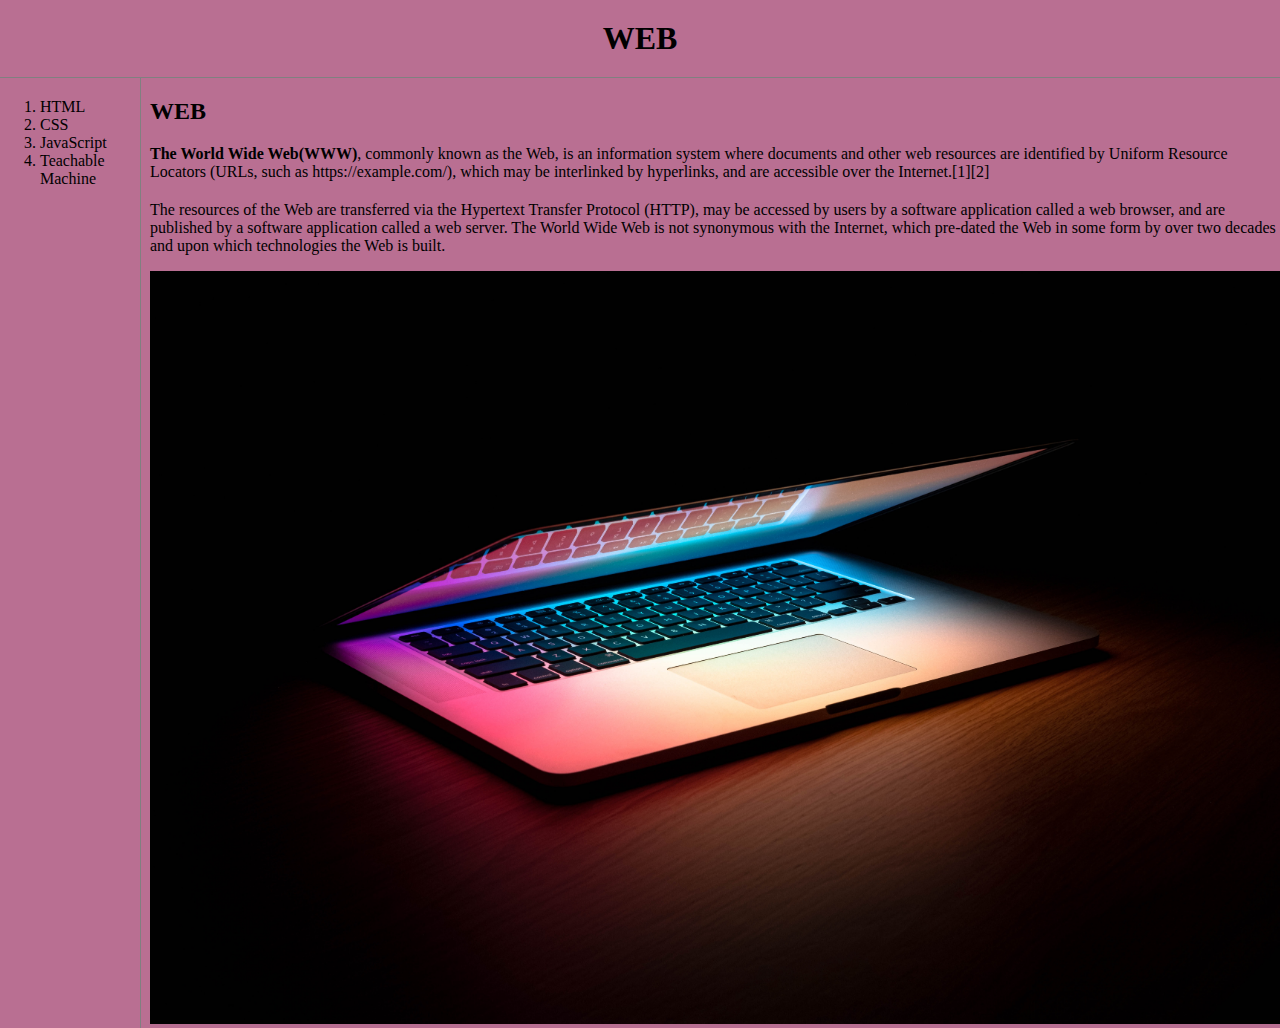
<file: index.html>
<!DOCTYPE html>
<html>
<head>
<title>WEB1 - Welcome</title>
<meta charset="utf-8">
<link rel="stylesheet" href="style.css">
</head>
<body>
    <h1><a href="index.html">WEB</a></h1>
    <div id="grid">
        <ol>
            <li><a href="1.html">HTML</a></li>
            <li><a href="2.html">CSS</a></li>
            <li><a href="3.html">JavaScript</a></li>
            <li><a href="4.html">Teachable Machine</a></li>
        </ol>
    
        <div>
            <h2><strong>WEB</strong></h2>
            <p><a href = "https://en.wikipedia.org/wiki/World_Wide_Web" target="_blank" title="WEB specification"><strong>The World Wide Web(WWW)</strong></a>,
            commonly known as the Web, is an information system where documents and other web resources are identified by Uniform Resource Locators (URLs, such as https://example.com/), which may be interlinked by hyperlinks, and are accessible over the Internet.[1][2]</p><p style="margin-top:20px">The resources of the Web are transferred via the Hypertext Transfer Protocol (HTTP), may be accessed by users by a software application called a web browser, and are published by a software application called a web server. The World Wide Web is not synonymous with the Internet, which pre-dated the Web in some form by over two decades and upon which technologies the Web is built.</p>
            <img src="22.jpg" width="100%">
        </div>
    </div>

<!--Start of Tawk.to Script-->
<script type="text/javascript">
var Tawk_API=Tawk_API||{}, Tawk_LoadStart=new Date();
(function(){
var s1=document.createElement("script"),s0=document.getElementsByTagName("script")[0];
s1.async=true;
s1.src='https://embed.tawk.to/60a642ceb1d5182476bac798/1f64n9ulo';
s1.charset='UTF-8';
s1.setAttribute('crossorigin','*');
s0.parentNode.insertBefore(s1,s0);
})();
</script>
<!--End of Tawk.to Script-->


<div id="disqus_thread"></div>
<script>
    /**
    *  RECOMMENDED CONFIGURATION VARIABLES: EDIT AND UNCOMMENT THE SECTION BELOW TO INSERT DYNAMIC VALUES FROM YOUR PLATFORM OR CMS.
    *  LEARN WHY DEFINING THESE VARIABLES IS IMPORTANT: https://disqus.com/admin/universalcode/#configuration-variables    */
    /*
    var disqus_config = function () {
    this.page.url = PAGE_URL;  // Replace PAGE_URL with your page's canonical URL variable
    this.page.identifier = PAGE_IDENTIFIER; // Replace PAGE_IDENTIFIER with your page's unique identifier variable
    };
    */
    (function() { // DON'T EDIT BELOW THIS LINE
    var d = document, s = d.createElement('script');
    s.src = 'https://html-7vwtvaxm1x.disqus.com/embed.js';
    s.setAttribute('data-timestamp', +new Date());
    (d.head || d.body).appendChild(s);
    })();
</script>
<noscript>Please enable JavaScript to view the <a href="https://disqus.com/?ref_noscript">comments powered by Disqus.</a></noscript>


</body>
</file>
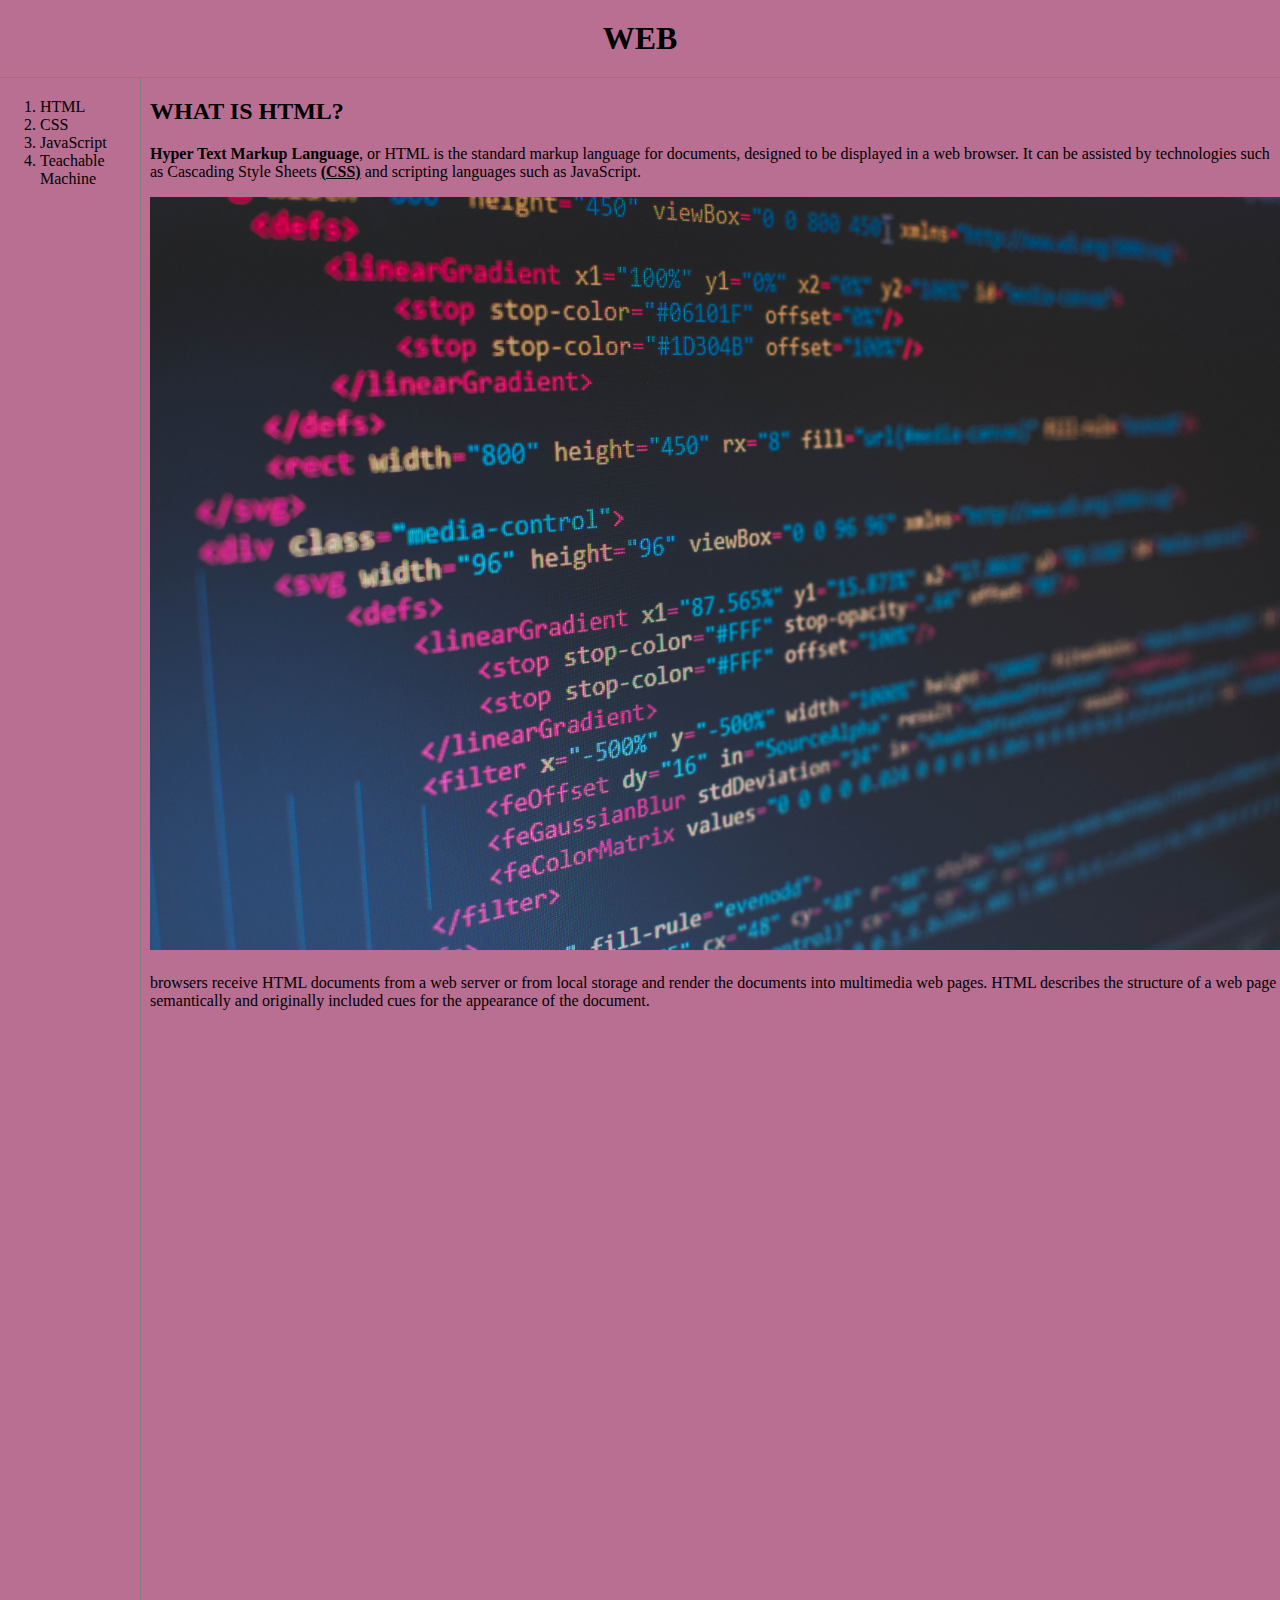
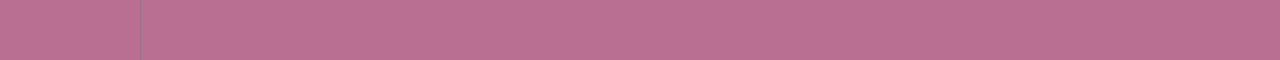
<file: 1.html>
<!DOCTYPE html>
<html>
<head>
<title>WEB1 - html</title>
<meta charset="utf-8">
<link rel="stylesheet" href="style.css">
</head>
<body>
    <h1><a href="index.html">WEB</a></h1>
<div id="grid">
    <ol>
        <li><a href="1.html">HTML</a></li>
        <li><a href="2.html">CSS</a></li>
        <li><a href="3.html">JavaScript</a></li>
        <li><a href="4.html">Teachable Machine</a></li>
    </ol>
    <div>
        <h2><strong>WHAT IS HTML?</strong></h2>

        <p><strong><a href="https://en.wikipedia.org/wiki/HTML" target="_blank" title="html specification">Hyper Text Markup Language</a></strong>, or HTML is the standard markup language for documents,
        designed to be displayed in a web browser. It can be assisted by technologies such as
        Cascading Style Sheets <strong><u><a href="https://en.wikipedia.org/wiki/CSS" target="_blank" title="CSS specification">(CSS)</a></u></strong> and scripting languages such as JavaScript.
        </p>
        <img src="11.jpg" width="100%">
        <p style="margin-top: 20px;"> browsers receive HTML documents from a web server or from local storage and 
        render the documents into multimedia web pages. HTML describes the structure of 
        a web page semantically and originally included cues for the appearance of the document.</p>


        <p style="margin-top: 30px;">
            <iframe width="100%" height="600" src="https://www.youtube.com/embed/jSJM9iOiQ1g" title="YouTube video player" frameborder="0" allow="accelerometer; autoplay; clipboard-write; encrypted-media; gyroscope; picture-in-picture" allowfullscreen></iframe>
        </p>

    </div>
        
</div>

<div id="disqus_thread"></div>
<script>
    /**
    *  RECOMMENDED CONFIGURATION VARIABLES: EDIT AND UNCOMMENT THE SECTION BELOW TO INSERT DYNAMIC VALUES FROM YOUR PLATFORM OR CMS.
    *  LEARN WHY DEFINING THESE VARIABLES IS IMPORTANT: https://disqus.com/admin/universalcode/#configuration-variables    */
    /*
    var disqus_config = function () {
    this.page.url = PAGE_URL;  // Replace PAGE_URL with your page's canonical URL variable
    this.page.identifier = PAGE_IDENTIFIER; // Replace PAGE_IDENTIFIER with your page's unique identifier variable
    };
    */
    (function() { // DON'T EDIT BELOW THIS LINE
    var d = document, s = d.createElement('script');
    s.src = 'https://html-7vwtvaxm1x.disqus.com/embed.js';
    s.setAttribute('data-timestamp', +new Date());
    (d.head || d.body).appendChild(s);
    })();
</script>
<noscript>Please enable JavaScript to view the <a href="https://disqus.com/?ref_noscript">comments powered by Disqus.</a></noscript>

</body>
</file>
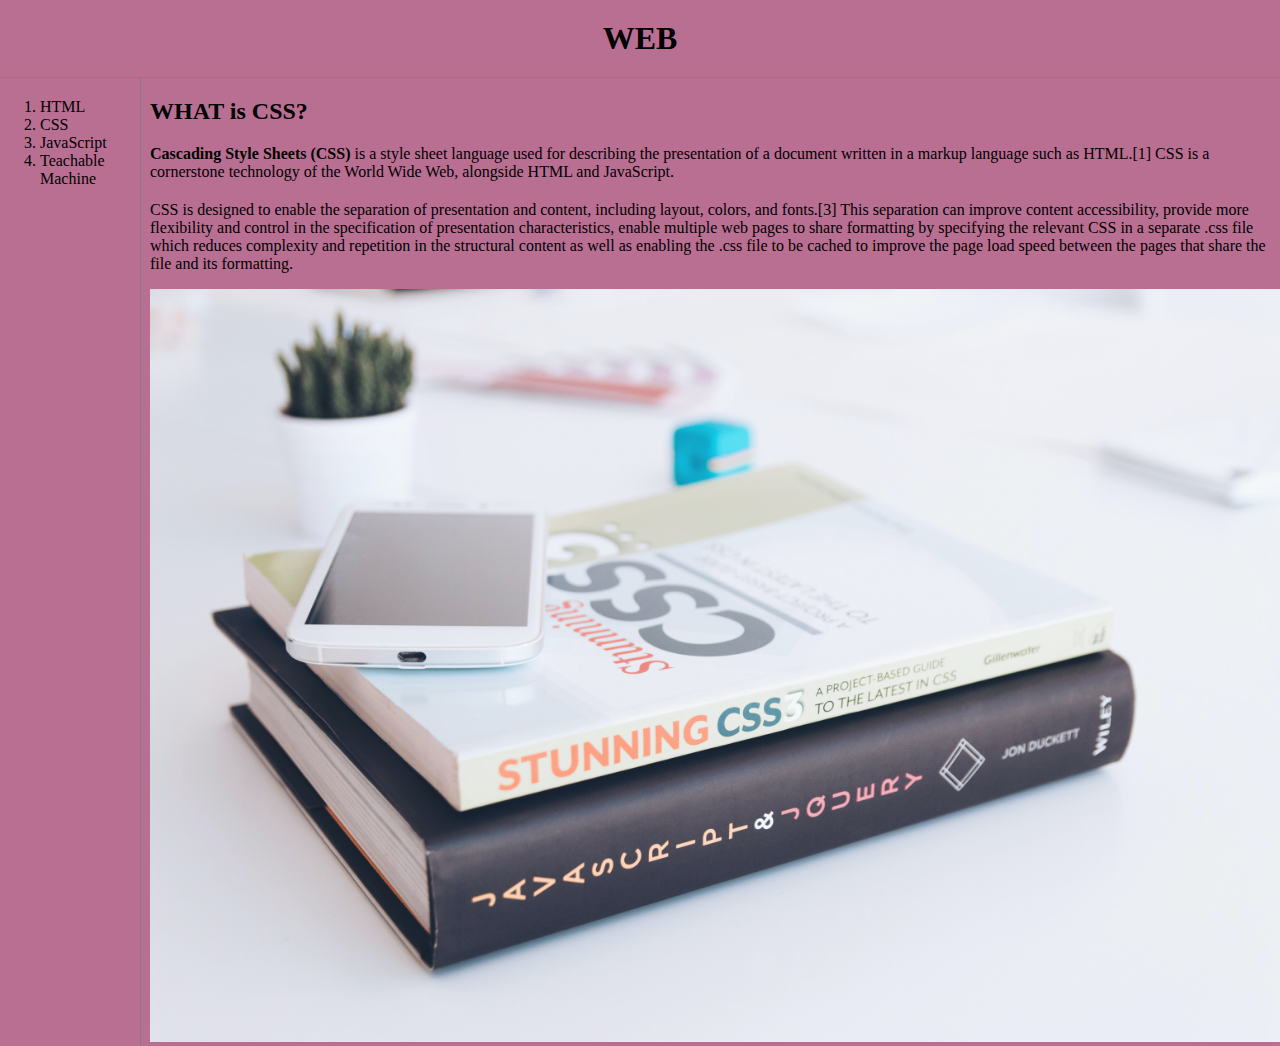
<file: 2.html>
<!DOCTYPE html>
<html>
<head>
<title>WEB1 - CSS</title>
<meta charset="utf-8">
</head>
<link rel="stylesheet" href="style.css">
<body>
    <h1><a href="index.html">WEB</a></h1>

<div id="grid">
    <ol>
        <li><a href="1.html">HTML</a></li>
        <li><a href="2.html">CSS</a></li>
        <li><a href="3.html">JavaScript</a></li>
        <li><a href="4.html">Teachable Machine</a></li>
    </ol>
    <div>
        <h2><strong>WHAT is CSS?</strong></h2>
        <p><strong><a href="https://en.wikipedia.org/wiki/CSS" target="_blank" title="CSS specification">Cascading Style Sheets (CSS)</a></strong> is a style sheet language used for describing the presentation of a document written in a markup language such as HTML.[1] CSS is a cornerstone technology of the World Wide Web, alongside HTML and JavaScript.</p>
        <p><p style="margin-top:20px">CSS is designed to enable the separation of presentation and content, including layout, colors, and fonts.[3] This separation can improve content accessibility, provide more flexibility and control in the specification of presentation characteristics, enable multiple web pages to share formatting by specifying the relevant CSS in a separate .css file which reduces complexity and repetition in the structural content as well as enabling the .css file to be cached to improve the page load speed between the pages that share the file and its formatting.</p>
        <img src="css.jpg" width="100%">
    </div>
</div>

<div id="disqus_thread"></div>
<script>
    /**
    *  RECOMMENDED CONFIGURATION VARIABLES: EDIT AND UNCOMMENT THE SECTION BELOW TO INSERT DYNAMIC VALUES FROM YOUR PLATFORM OR CMS.
    *  LEARN WHY DEFINING THESE VARIABLES IS IMPORTANT: https://disqus.com/admin/universalcode/#configuration-variables    */
    /*
    var disqus_config = function () {
    this.page.url = PAGE_URL;  // Replace PAGE_URL with your page's canonical URL variable
    this.page.identifier = PAGE_IDENTIFIER; // Replace PAGE_IDENTIFIER with your page's unique identifier variable
    };
    */
    (function() { // DON'T EDIT BELOW THIS LINE
    var d = document, s = d.createElement('script');
    s.src = 'https://html-7vwtvaxm1x.disqus.com/embed.js';
    s.setAttribute('data-timestamp', +new Date());
    (d.head || d.body).appendChild(s);
    })();
</script>
<noscript>Please enable JavaScript to view the <a href="https://disqus.com/?ref_noscript">comments powered by Disqus.</a></noscript>

</body>
</file>
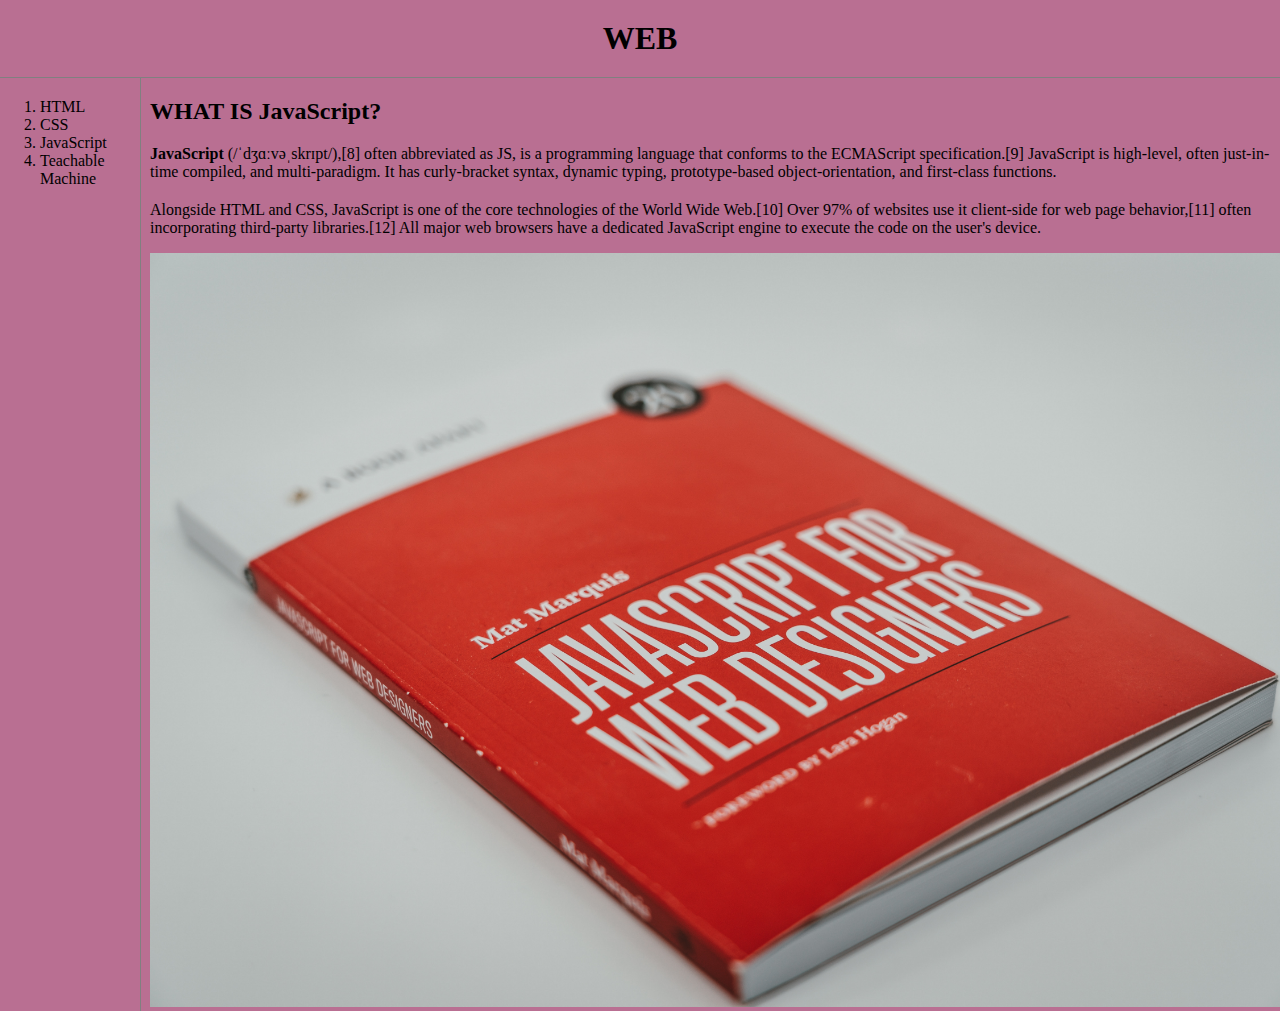
<file: 3.html>
<!DOCTYPE html>
<html>
<head>
<title>WEB1 - JavaScript</title>
<meta charset="utf-8">
<link rel="stylesheet" href="style.css">
</head>
<body>
     <h1><a href="index.html">WEB</a></h1>
<div id="grid">
    <ol>
        <li><a href="1.html" class="saw">HTML</a></li>
        <li><a href="2.html" class="saw"ß>CSS</a></li>
        <li><a href="3.html" class="saw" id="active">JavaScript</a></li>
        <li><a href="4.html">Teachable Machine</a></li>
    </ol>
    <div>
        <h2><strong>WHAT IS JavaScript?</strong></h2>
        <p><a href="https://en.wikipedia.org/wiki/JavaScript" target="_blank" title="JavaScript specification"><strong>JavaScript</strong></a> (/ˈdʒɑːvəˌskrɪpt/),[8] often abbreviated as JS, is a programming language that conforms to the ECMAScript specification.[9] JavaScript is high-level, often just-in-time compiled, and multi-paradigm. It has curly-bracket syntax, dynamic typing, prototype-based object-orientation, and first-class functions.</p>
        <p style="margin-top: 20px;">Alongside HTML and CSS, JavaScript is one of the core technologies of the World Wide Web.[10] Over 97% of websites use it client-side for web page behavior,[11] often incorporating third-party libraries.[12] All major web browsers have a dedicated JavaScript engine to execute the code on the user's device.</p>
        <img src="java.jpg" width="100%">
    </div>
</div>
<div id="disqus_thread"></div>
<script>
    /**
    *  RECOMMENDED CONFIGURATION VARIABLES: EDIT AND UNCOMMENT THE SECTION BELOW TO INSERT DYNAMIC VALUES FROM YOUR PLATFORM OR CMS.
    *  LEARN WHY DEFINING THESE VARIABLES IS IMPORTANT: https://disqus.com/admin/universalcode/#configuration-variables    */
    /*
    var disqus_config = function () {
    this.page.url = PAGE_URL;  // Replace PAGE_URL with your page's canonical URL variable
    this.page.identifier = PAGE_IDENTIFIER; // Replace PAGE_IDENTIFIER with your page's unique identifier variable
    };
    */
    (function() { // DON'T EDIT BELOW THIS LINE
    var d = document, s = d.createElement('script');
    s.src = 'https://html-7vwtvaxm1x.disqus.com/embed.js';
    s.setAttribute('data-timestamp', +new Date());
    (d.head || d.body).appendChild(s);
    })();
</script>
<noscript>Please enable JavaScript to view the <a href="https://disqus.com/?ref_noscript">comments powered by Disqus.</a></noscript>

</body>
</file>
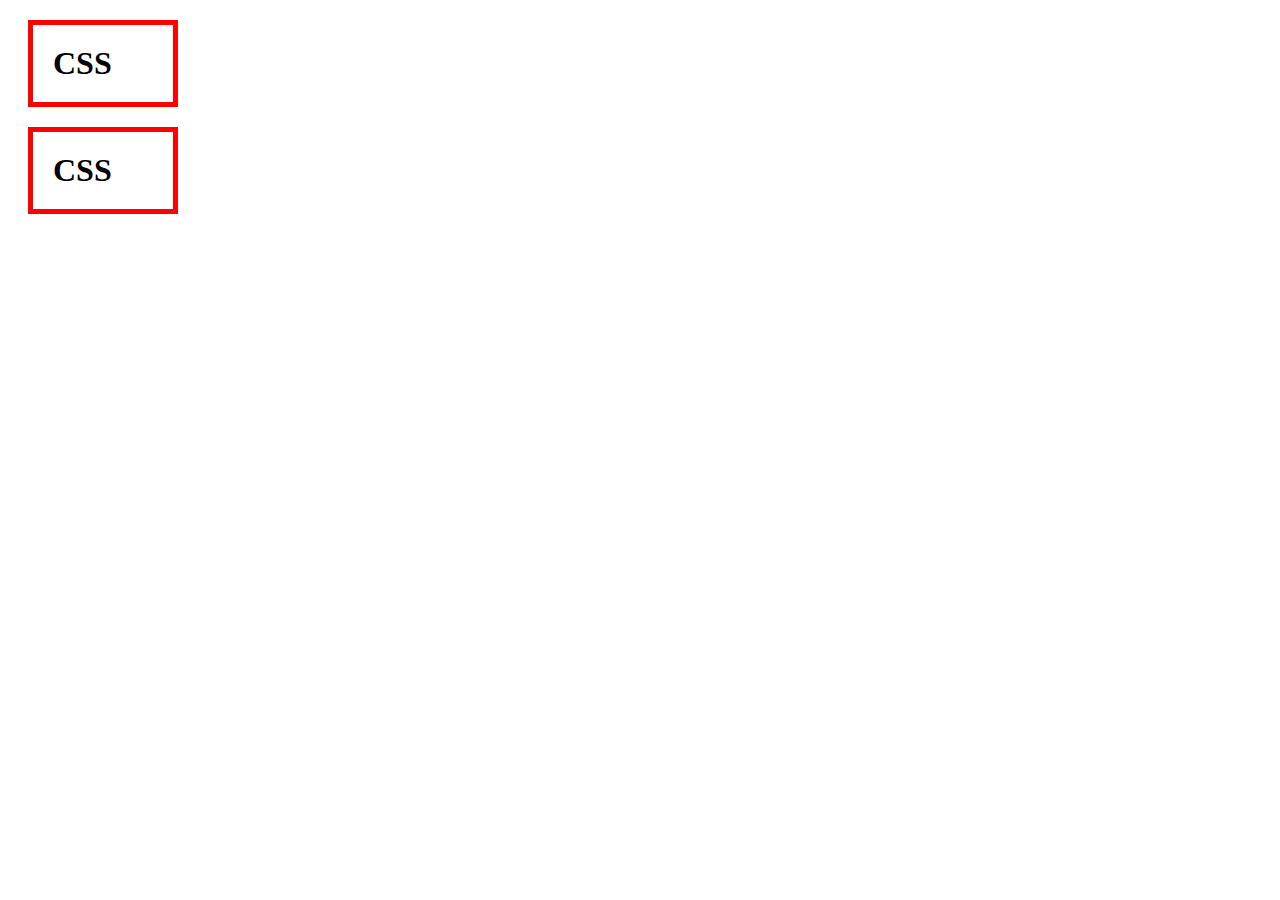
<file: box.html>
<!DOCTYPE html>
<html lang="en">
<head>
    <meta charset="UTF-8">
    <meta http-equiv="X-UA-Compatible" content="IE=edge">
    <meta name="viewport" content="width=
    , initial-scale=1.0">
    <title></title>
    <style>
        /*
        block level element
        */
        h1 {
            border:5px solid red;
            padding: 20px;
            margin:20px;
            display: block;
            width: 100px;
        }

    </style>
</head>
<body>
    <h1>CSS</h1>
    <h1>CSS</h1>



</body>
</html>
</file>
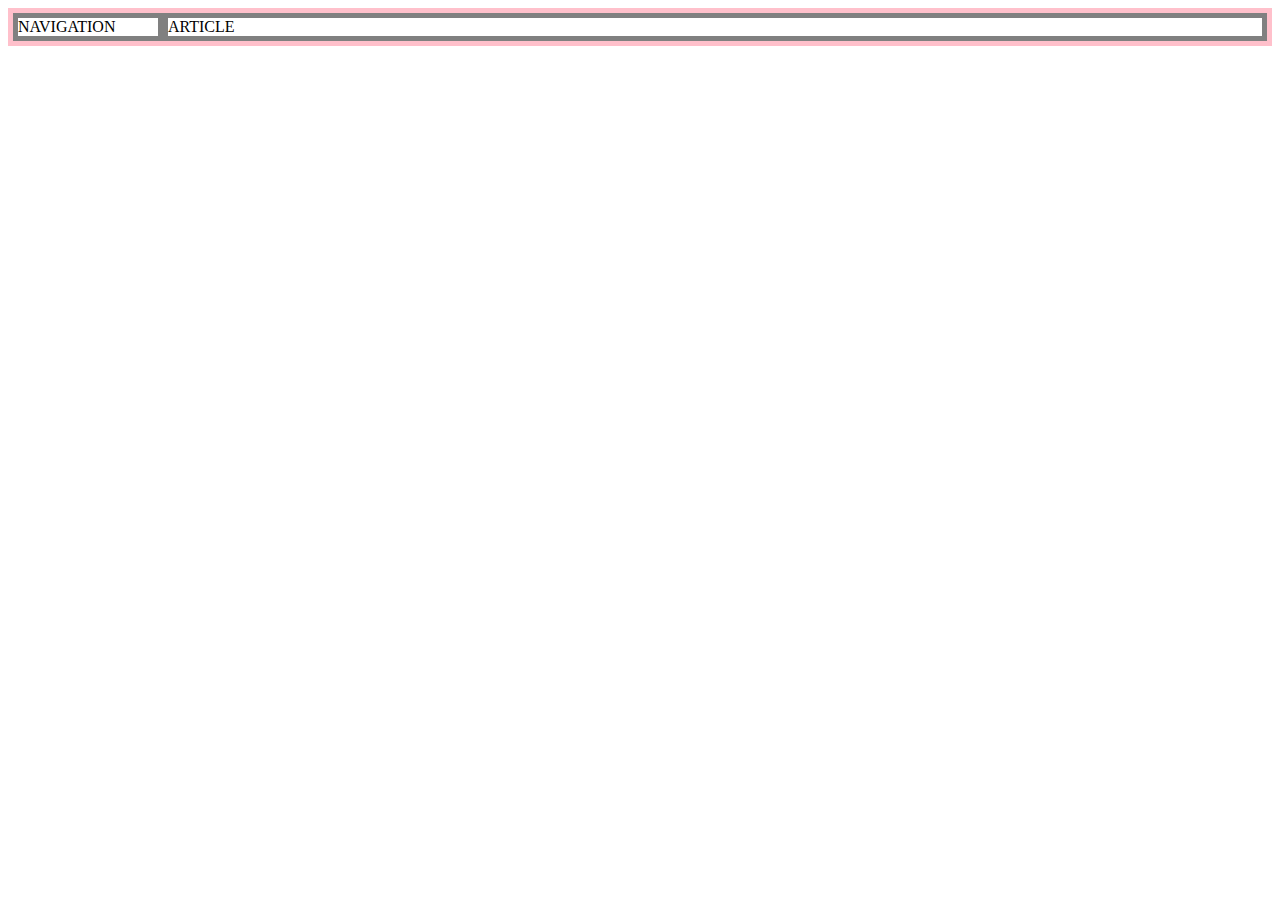
<file: grid.html>
<!DOCTYPE html>
<html lang="en">
<head>
    <meta charset="UTF-8">
    <meta http-equiv="X-UA-Compatible" content="IE=edge">
    <meta name="viewport" content="width=device-width, initial-scale=1.0">
    <title>GRID</title>
    <style>
        div {
            border: 5px solid grey;
        }
        #grid {
            border: 5px solid pink;
            display: grid;
            grid-template-columns: 150px 1fr;
        }
    </style>
</head>
<body>
    <div id="grid">
        <div>NAVIGATION</div>
        <div>ARTICLE</div>
    </div>
</body>
</html>
</file>
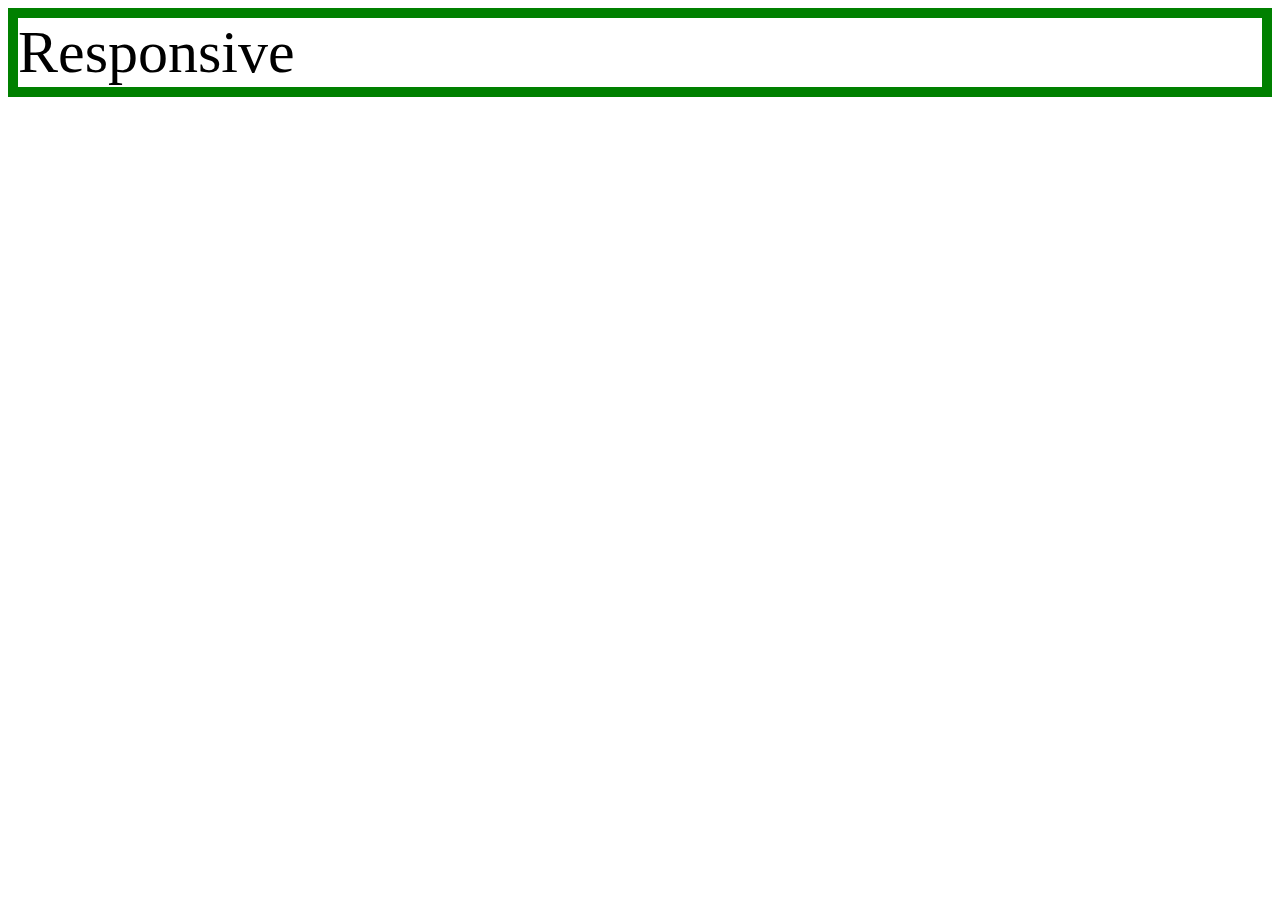
<file: mediaquery.html>
<!DOCTYPE html>
<html lang="en">
<head>
    <meta charset="UTF-8">
    <meta http-equiv="X-UA-Compatible" content="IE=edge">
    <meta name="viewport" content="width=device-width, initial-scale=1.0">
    <title>Document</title>
    <style>
        div {
          border: 10px solid green;
          font-size: 60px;  
        }
        @media(max-width:800px) {
            div {
                display:none;
            }
        }
    </style>

</head>
<body>
    <div>
        Responsive
    </div>
</body>
</html>
</file>
<file: style.css>
body {
    background-color: rgb(185, 111, 146);
}

a {
    color: black;
    text-decoration: none;
}
h1 {
    font-size: 60x;
    text-align: center;
    border-bottom: 1px solid grey;
    margin: 0;
    padding: 20px;
}
#grid {
    display: grid;
    grid-template-columns: 150px 1fr;
}
body {
    margin: 0;
}


#grid ol {
    border-right: 1px solid grey;
    width: 100px;
    margin: 0;
    padding-top: 20px;
}
@media(max-width:800px) {
    #grid {
        display: block;
    }
    #grid ol {
        border-right: none;
    }
    h1 {
        border-bottom: none;
    }
}
</file>
